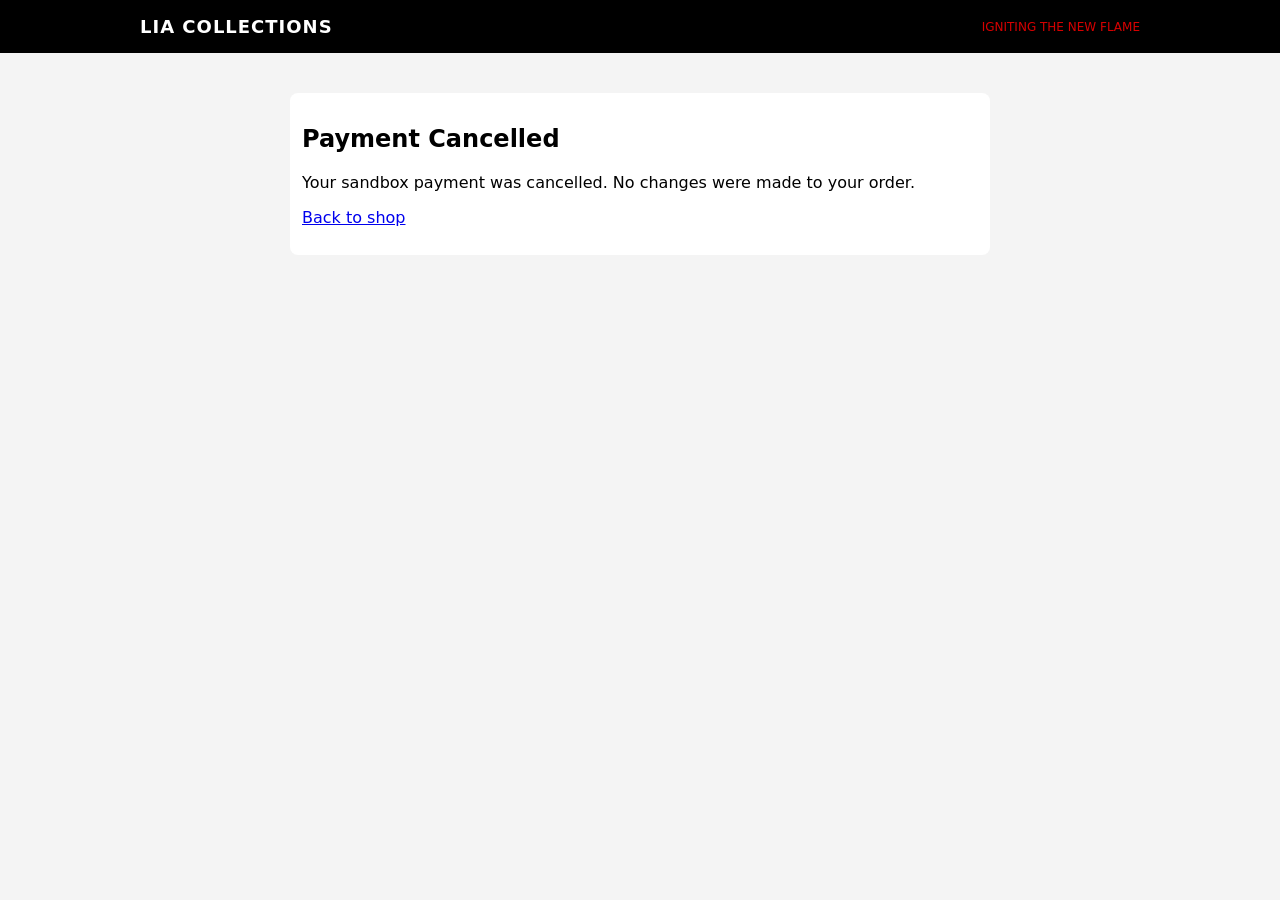
<file: cancel.html>
<!doctype html><html lang="en"><head><meta charset="utf-8"/><meta name="viewport" content="width=device-width,initial-scale=1"/><title>Payment Cancelled</title>
<link rel="stylesheet" href="styles.css"></head><body>
<header class="site-header"><div class="header-inner"><h1 class="brand">LIA COLLECTIONS</h1><p class="tagline">IGNITING THE NEW FLAME</p></div></header>
<main style="max-width:700px;margin:40px auto;padding:12px;background:var(--white);border-radius:8px"><h2>Payment Cancelled</h2><p>Your sandbox payment was cancelled. No changes were made to your order.</p><p><a href="index.html">Back to shop</a></p></main>
</body></html>
</file>
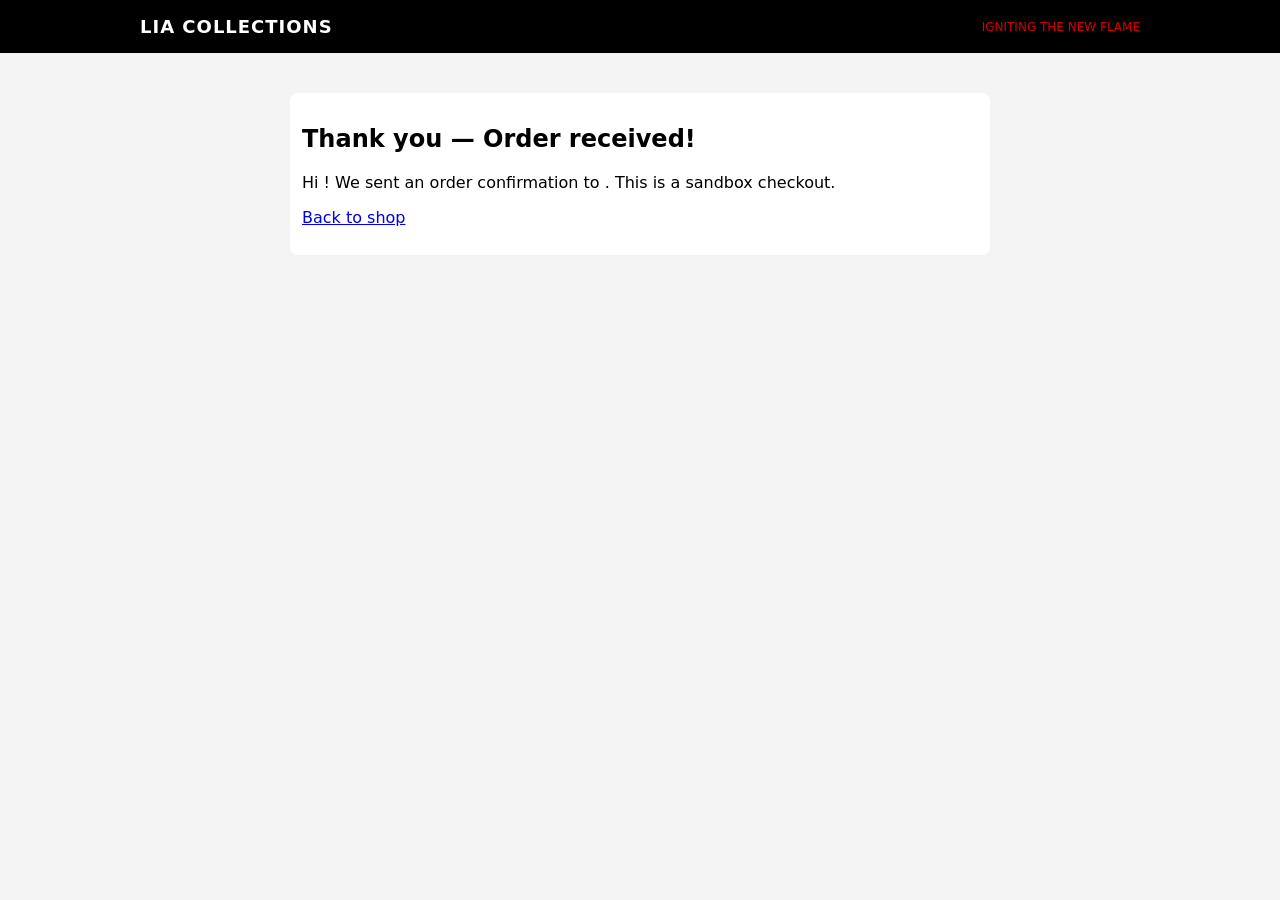
<file: success.html>
<!doctype html>
<html lang="en">
<head><meta charset="utf-8"/><meta name="viewport" content="width=device-width,initial-scale=1"/><title>Order Success</title>
<link rel="stylesheet" href="styles.css">
</head>
<body>
  <header class="site-header">
    <div class="header-inner">
      <h1 class="brand">LIA COLLECTIONS</h1>
      <p class="tagline">IGNITING THE NEW FLAME</p>
    </div>
  </header>
  <main style="max-width:700px;margin:40px auto;padding:12px;background:var(--white);border-radius:8px">
    <h2>Thank you — Order received!</h2>
    <p id="msg">Processing your order...</p>
    <p><a href="index.html">Back to shop</a></p>
  </main>
  <script>
    const params = new URLSearchParams(location.search);
    const name = params.get('name') || '';
    const email = params.get('email') || '';
    document.getElementById('msg').textContent = `Hi ${name}! We sent an order confirmation to ${email}. This is a sandbox checkout.`;
  </script>
</body></html>
</file>
<file: styles.css>
:root{
  --red:#d60000;
  --black:#000000;
  --white:#ffffff;
  --muted:#f4f4f4;
}
*{box-sizing:border-box}
body{font-family:system-ui,-apple-system,Segoe UI,Roboto,"Helvetica Neue",Arial;margin:0;background:var(--muted);color:var(--black)}
.site-header{background:var(--black);color:var(--white);padding:16px 12px;position:sticky;top:0;z-index:20}
.header-inner{display:flex;align-items:center;justify-content:space-between;gap:12px;max-width:1000px;margin:0 auto}
.brand{margin:0;font-size:18px;letter-spacing:1px}
.tagline{margin:0;font-size:12px;color:var(--red)}
.cart-btn{background:var(--red);color:var(--white);border:none;padding:8px 12px;border-radius:8px;cursor:pointer}
.nav{display:flex;gap:8px;padding:12px;max-width:1000px;margin:12px auto;align-items:center}
.nav-btn{background:var(--white);border:1px solid #ddd;padding:8px 10px;border-radius:6px;cursor:pointer}
.preorder-filter{margin-left:auto;font-size:14px;display:flex;align-items:center;gap:6px}
.products-grid{max-width:1000px;margin:0 auto;padding:12px;display:grid;grid-template-columns:repeat(auto-fill,minmax(220px,1fr));gap:12px}
.card{background:var(--white);padding:12px;border-radius:8px;box-shadow:0 2px 6px rgba(0,0,0,0.06);position:relative}
.card img{width:100%;height:160px;object-fit:cover;border-radius:6px}
.card h4{margin:8px 0 4px;font-size:16px}
.card p{margin:0 0 8px;font-size:13px;color:#333}
.price{font-weight:700;color:var(--red);margin-bottom:8px}
.add-btn{background:var(--red);color:var(--white);border:none;padding:8px 10px;border-radius:6px;cursor:pointer;width:100%}
.preorder-badge{position:absolute;top:10px;left:10px;background:var(--red);color:var(--white);padding:6px 8px;border-radius:6px;font-size:12px;font-weight:700}
.cart-sidebar{position:fixed;right:-420px;top:0;width:360px;height:100%;background:var(--white);box-shadow:-8px 0 24px rgba(0,0,0,0.12);transition:right .28s;z-index:50;display:flex;flex-direction:column}
.cart-sidebar.open{right:0}
.cart-header{padding:12px;border-bottom:1px solid #eee;display:flex;justify-content:space-between;align-items:center}
.cart-items{padding:12px;flex:1;overflow:auto}
.cart-item{display:flex;gap:8px;border-bottom:1px solid #f0f0f0;padding:8px 0}
.cart-item img{width:64px;height:64px;object-fit:cover;border-radius:6px}
.cart-footer{padding:12px;border-top:1px solid #eee}
.checkout-btn{background:var(--black);color:var(--white);border:none;padding:10px 12px;border-radius:6px;width:100%;cursor:pointer}
.site-footer{background:var(--black);color:var(--white);padding:16px;margin-top:24px}
@media(max-width:520px){.products-grid{grid-template-columns:repeat(1,1fr)} .header-inner{flex-direction:column;align-items:flex-start}}
</file>
